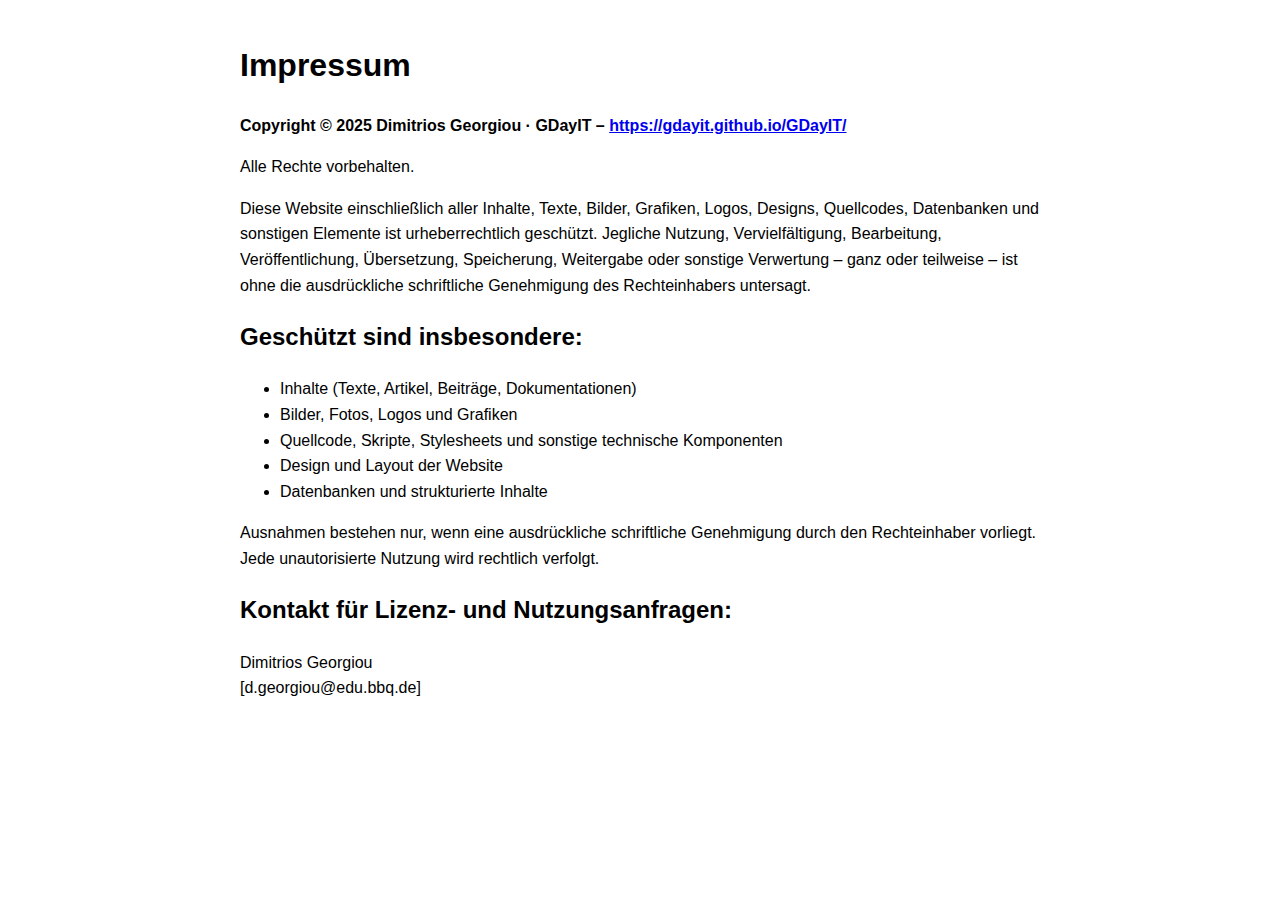
<file: docs/impressum.html>
<!DOCTYPE html>
<html lang="de">
<head>
  <meta charset="UTF-8">
  <title>Impressum</title>
  <style>
    body { font-family: Arial, sans-serif; max-width: 800px; margin: 40px auto; line-height: 1.6; }
  </style>
</head>
<body>
  <h1>Impressum</h1>
  <p><strong>Copyright © 2025 Dimitrios Georgiou · GDayIT – <a href="https://gdayit.github.io/GDayIT/">https://gdayit.github.io/GDayIT/</a></strong></p>
  <p>Alle Rechte vorbehalten.</p>
  <p>Diese Website einschließlich aller Inhalte, Texte, Bilder, Grafiken, Logos, Designs,
  Quellcodes, Datenbanken und sonstigen Elemente ist urheberrechtlich geschützt.
  Jegliche Nutzung, Vervielfältigung, Bearbeitung, Veröffentlichung, Übersetzung,
  Speicherung, Weitergabe oder sonstige Verwertung – ganz oder teilweise – ist ohne
  die ausdrückliche schriftliche Genehmigung des Rechteinhabers untersagt.</p>

  <h2>Geschützt sind insbesondere:</h2>
  <ul>
    <li>Inhalte (Texte, Artikel, Beiträge, Dokumentationen)</li>
    <li>Bilder, Fotos, Logos und Grafiken</li>
    <li>Quellcode, Skripte, Stylesheets und sonstige technische Komponenten</li>
    <li>Design und Layout der Website</li>
    <li>Datenbanken und strukturierte Inhalte</li>
  </ul>

  <p>Ausnahmen bestehen nur, wenn eine ausdrückliche schriftliche Genehmigung durch
  den Rechteinhaber vorliegt. Jede unautorisierte Nutzung wird rechtlich verfolgt.</p>

  <h2>Kontakt für Lizenz- und Nutzungsanfragen:</h2>
  <p>Dimitrios Georgiou<br>
  [d.georgiou@edu.bbq.de]</p>
</body>
</html>
</file>
